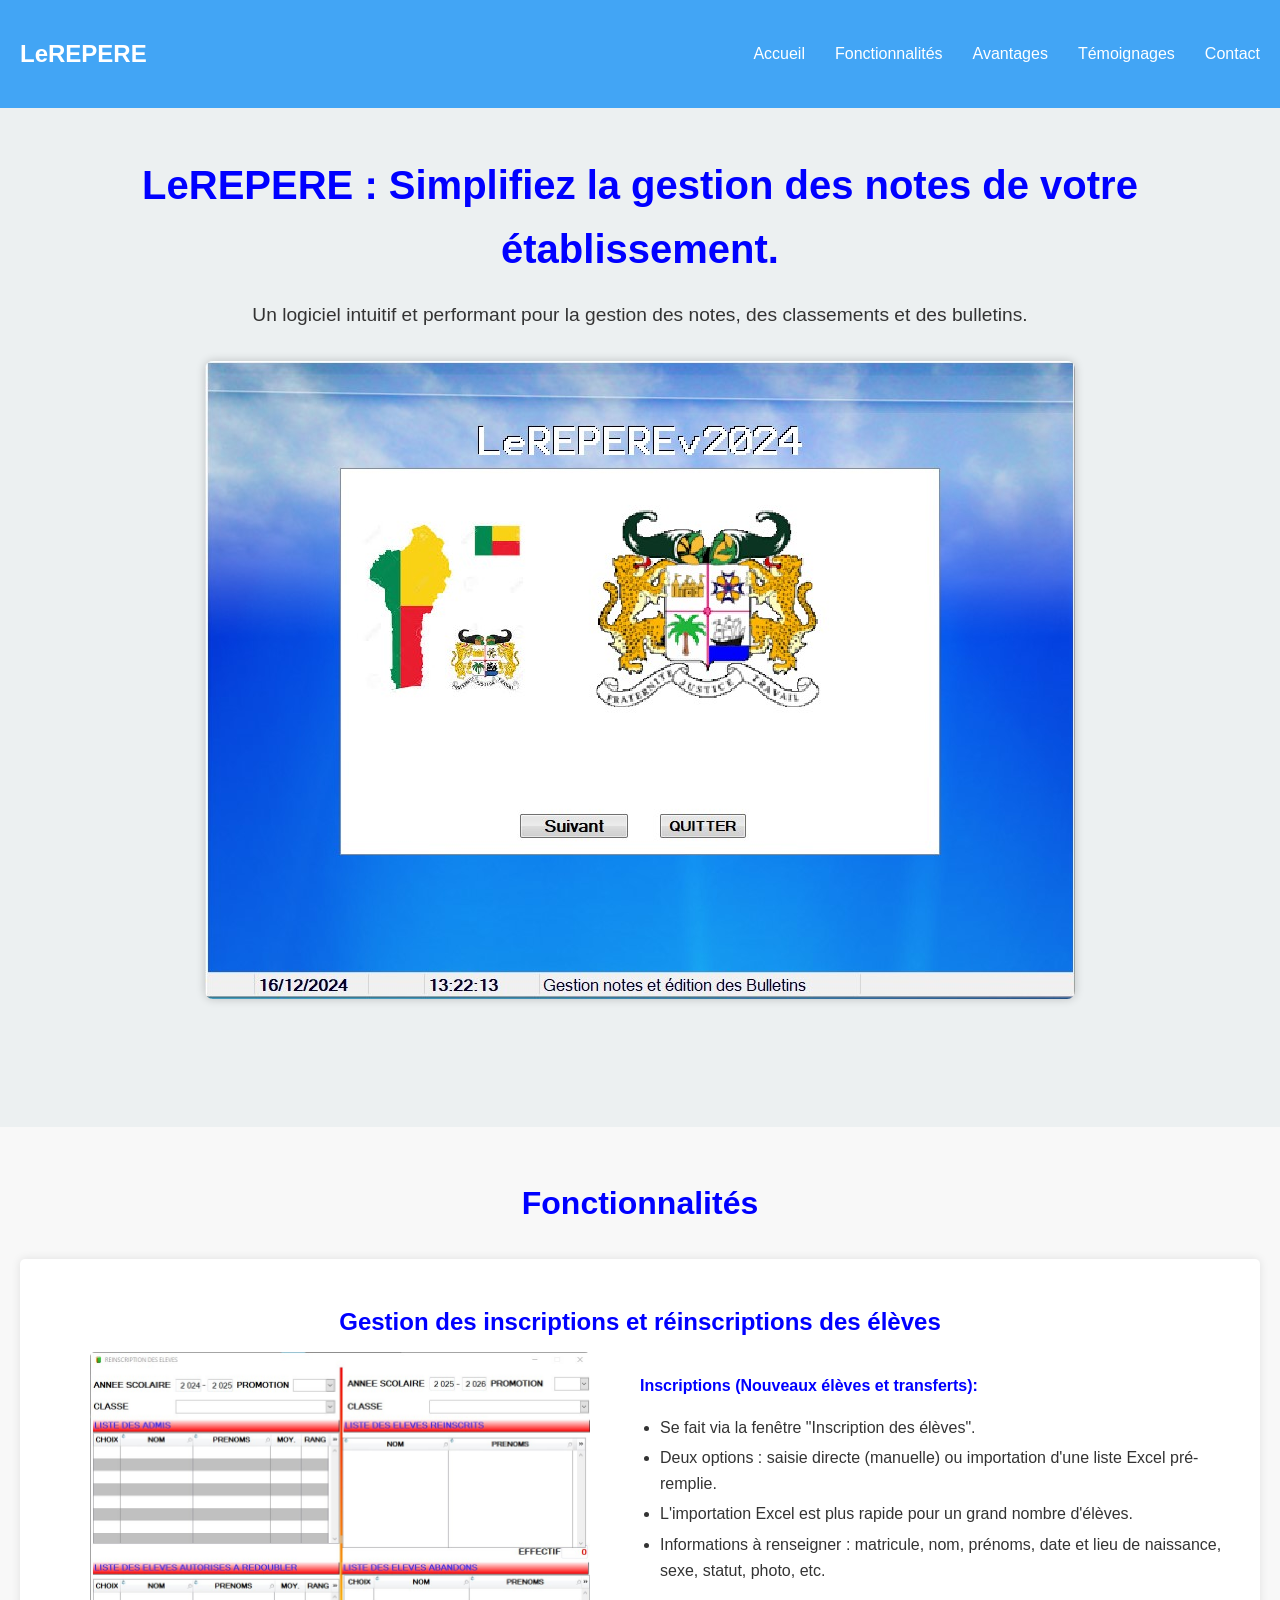
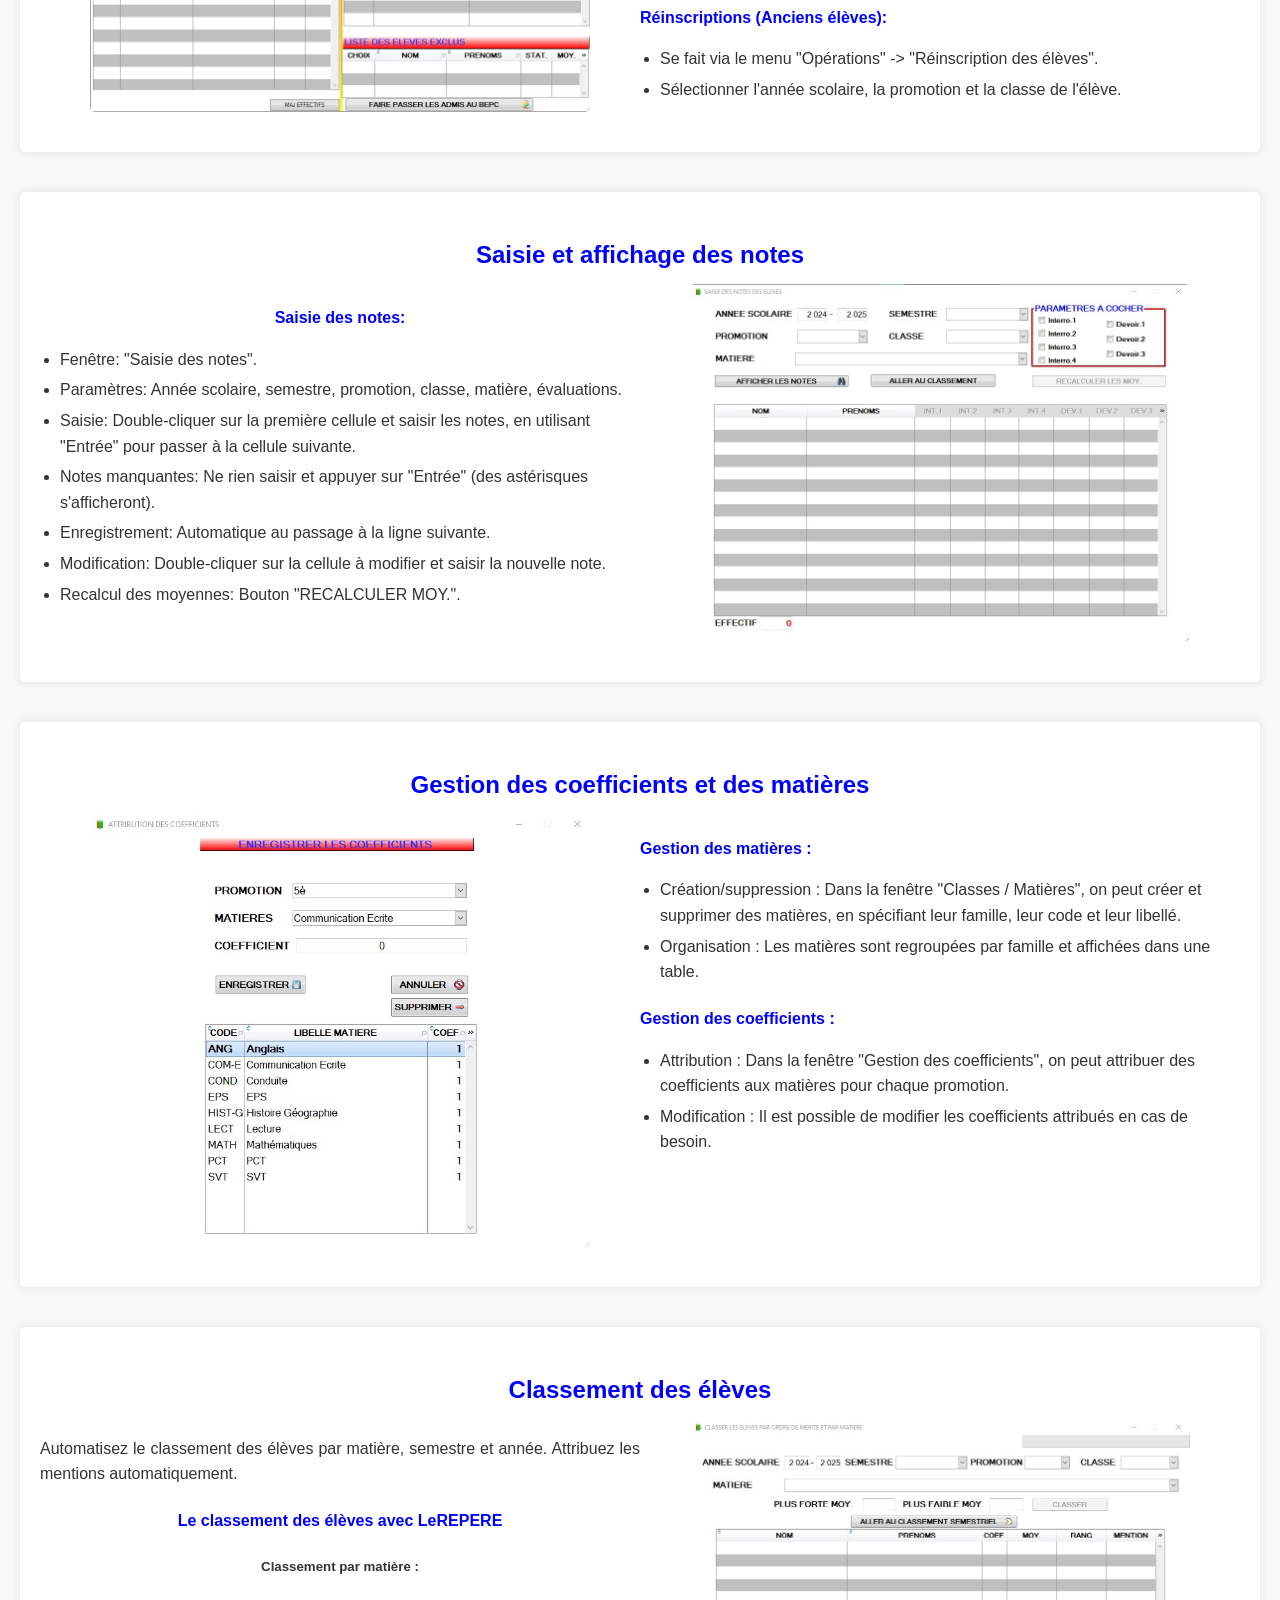
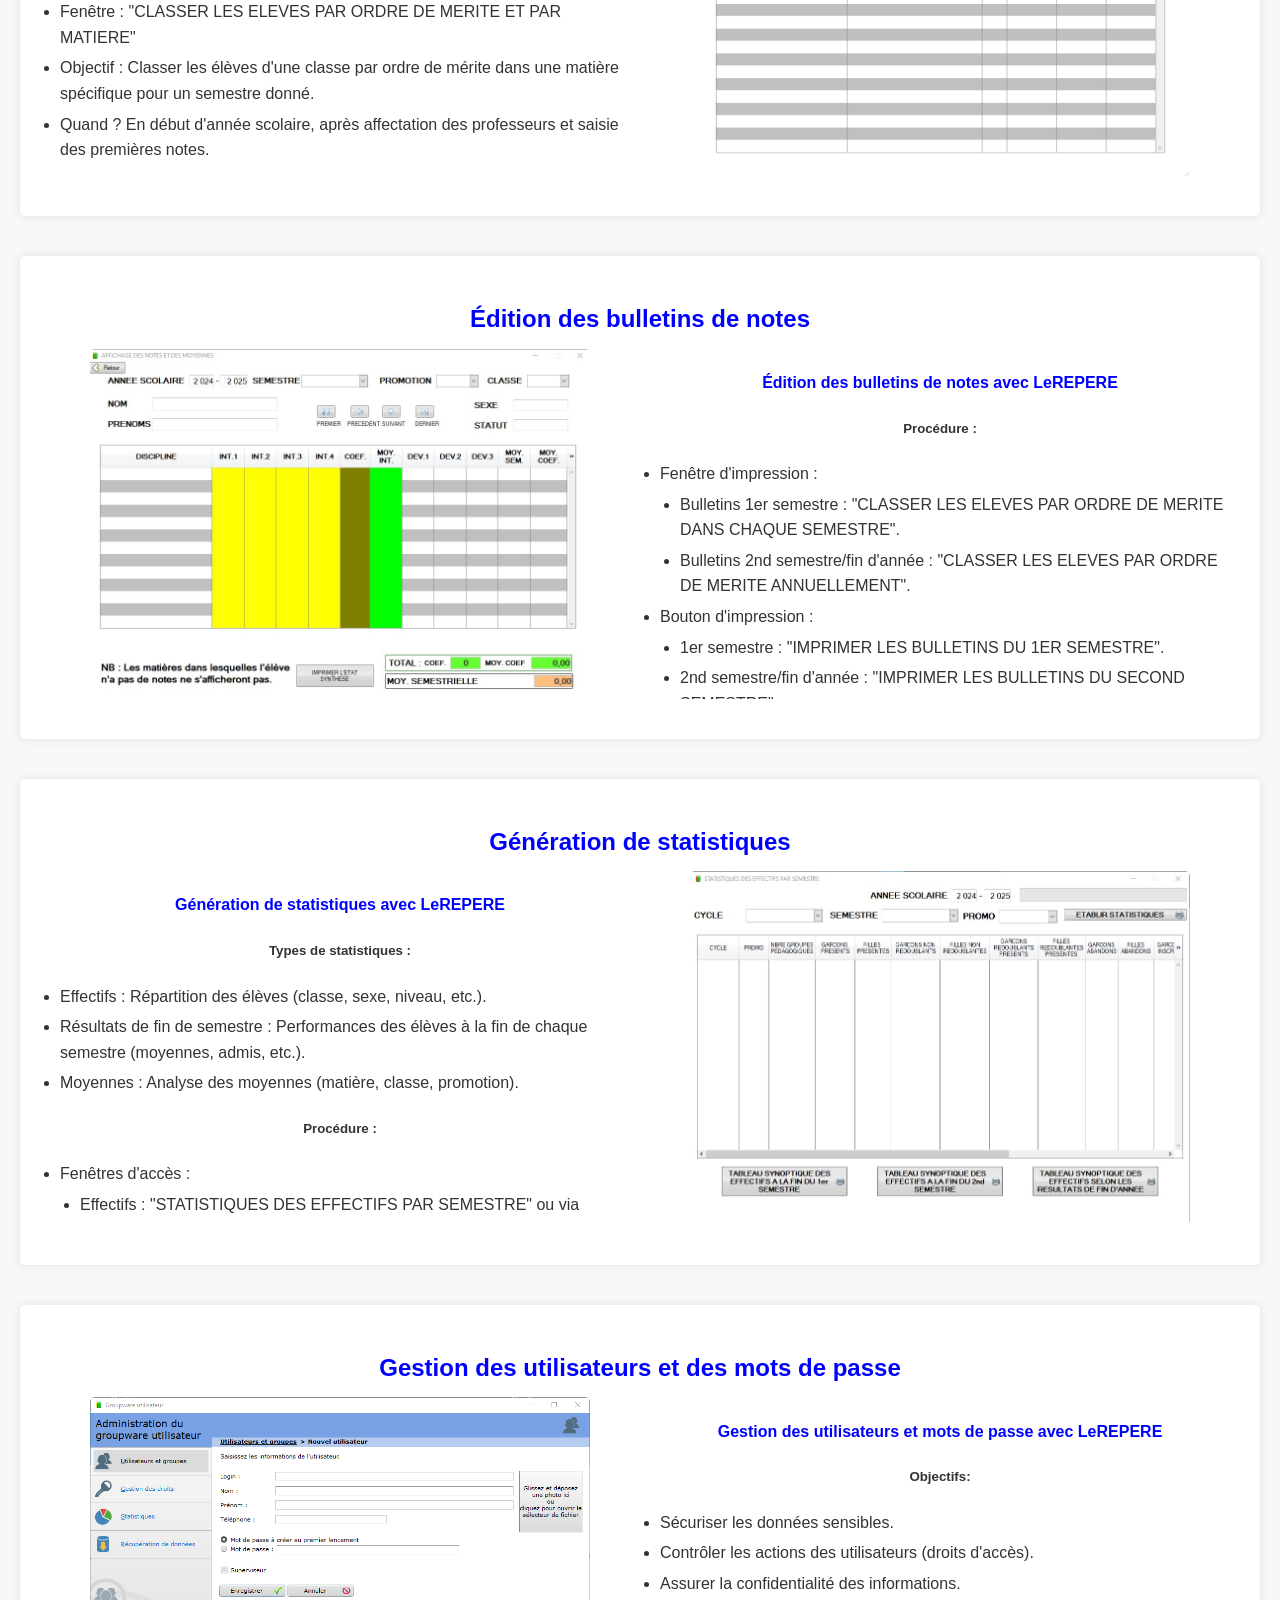
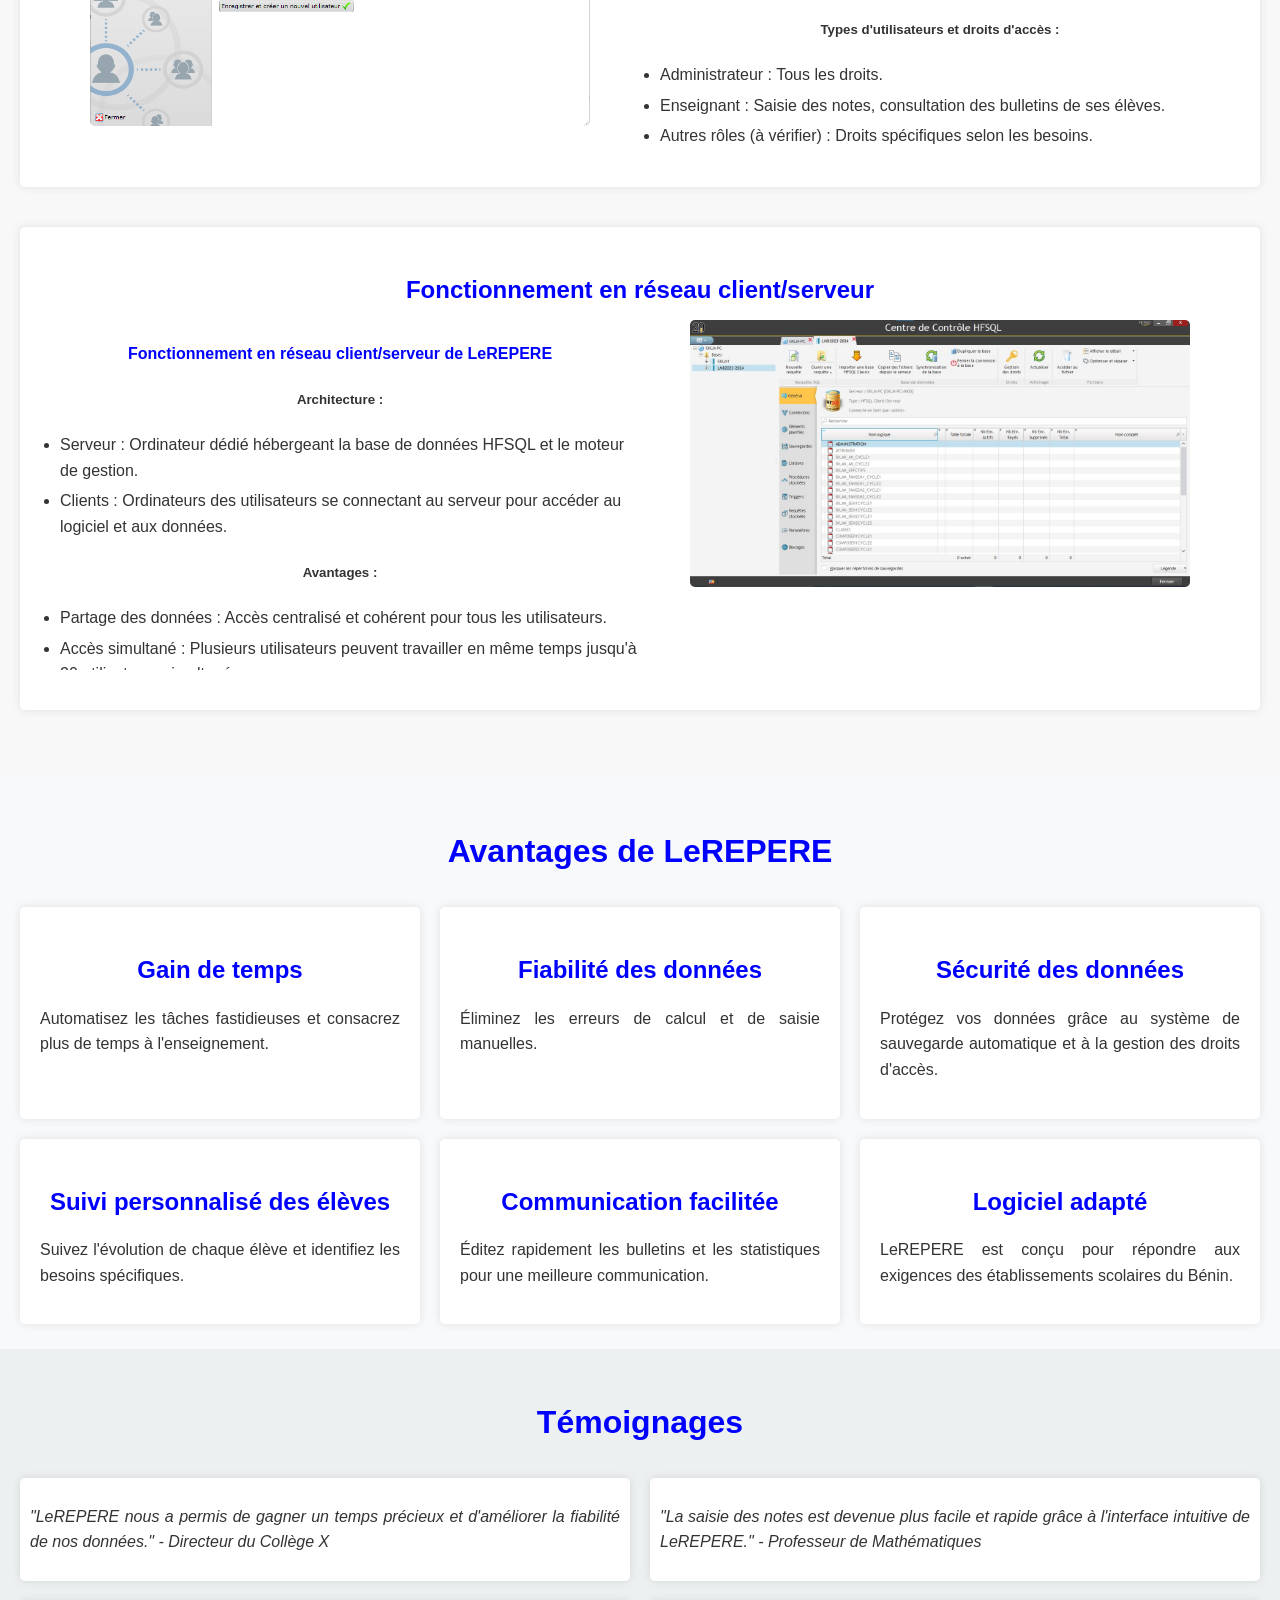
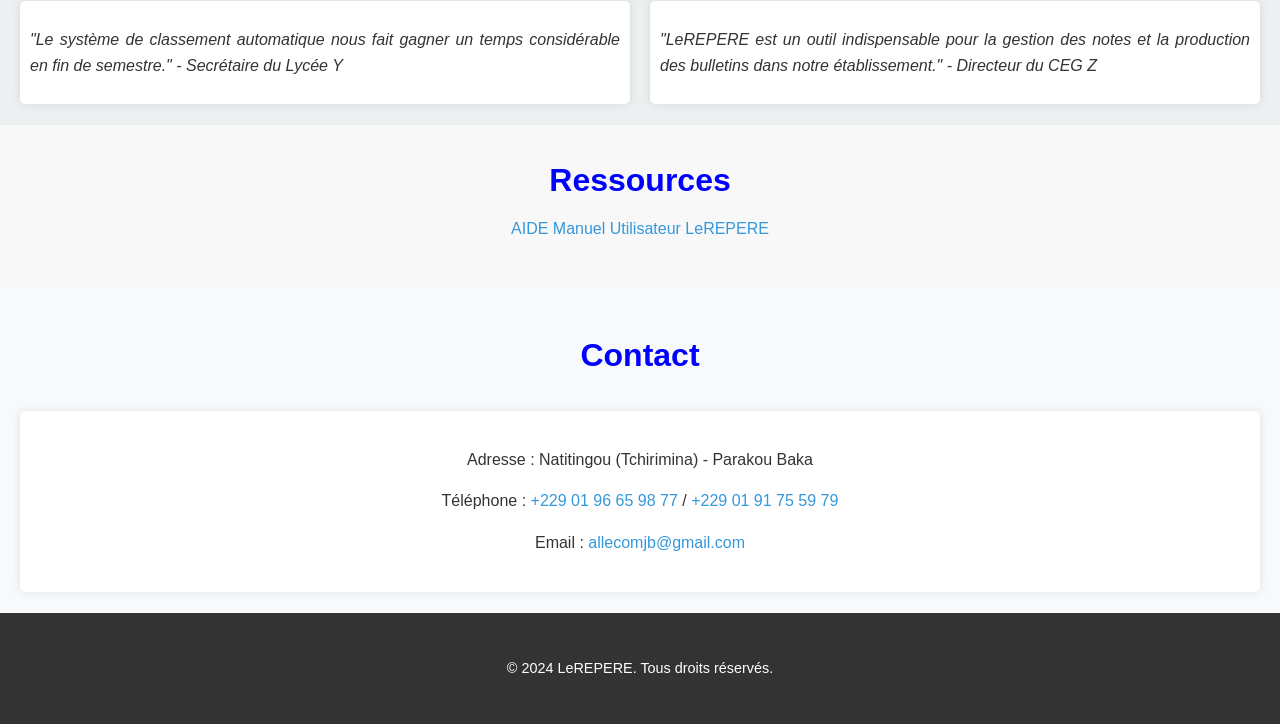
<file: index.html>
<!DOCTYPE html>
<html lang="fr">
<head>
    <meta charset="UTF-8">
    <meta name="viewport" content="width=device-width, initial-scale=1.0">
    <title>LeREPERE - Logiciel de gestion des notes</title>
    <link rel="stylesheet" href="style.css"> 
</head>
<body>

    <header>
        <div class="container"> 
            <nav>
                <a href="#accueil" class="logo">LeREPERE</a>
                <ul>
                    <li><a href="#accueil">Accueil</a></li>
                    <li><a href="#fonctionnalites">Fonctionnalités</a></li>
                    <li><a href="#avantages">Avantages</a></li>
                    <li><a href="#temoignages">Témoignages</a></li>
                    <li><a href="#contact">Contact</a></li>
                </ul>
                <div class="hamburger"></div> 
            </nav>
        </div> 
    </header>

    <!-- Section Accueil -->
    <section id="accueil">
        <div class="container">
            <h1>LeREPERE : Simplifiez la gestion des notes de votre établissement.</h1>
            <p style="text-align: center;">Un logiciel intuitif et performant pour la gestion des notes, des classements et des bulletins.</p>
            <img src="Imgs/interface logiciel.jpg" alt="Interface du logiciel LeREPERE"> 
        </div>
    </section>

    <!-- Section Fonctionnalités -->
    <section id="fonctionnalites">
        <div class="container">
            <h2>Fonctionnalités</h2>

            <!-- Fonctionnalité 1 -->
            <div class="feature">
                <h3>Gestion des inscriptions et réinscriptions des élèves</h3>
                <div class="feature-content">
                    <div class="image-col">
                        <img src="Imgs/inscription eleves.png" alt="Gestion des inscriptions"> 
                    </div>
                    <div class="text-col inscription-details"> 
                        <div class="text-content">
                            <h4>Inscriptions (Nouveaux élèves et transferts):</h4>
                            <ul>
                                <li>Se fait via la fenêtre "Inscription des élèves".</li>
                                <li>Deux options : saisie directe (manuelle) ou importation d'une liste Excel pré-remplie.</li>
                                <li>L'importation Excel est plus rapide pour un grand nombre d'élèves.</li>
                                <li>Informations à renseigner : matricule, nom, prénoms, date et lieu de naissance, sexe, statut, photo, etc.</li>
                            </ul>

                            <h4>Réinscriptions (Anciens élèves):</h4>
                            <ul>
                                <li>Se fait via le menu "Opérations" -> "Réinscription des élèves".</li>
                                <li>Sélectionner l'année scolaire, la promotion et la classe de l'élève.</li>
                                <li>Choisir la nouvelle classe de l'élève.</li>
                                <li>Cocher les élèves à réinscrire dans les différentes tables (Admis, Redoublants, Abandons, Exclus).</li>
                                <li>Gestion des élèves admis au BEPC sans la moyenne de classe via une fenêtre spécifique.</li>
                                <li>Messages d'alerte en cas d'erreur de réinscription.</li>
                            </ul>

                            <h4>Résumé global</h4>
                            <p style="text-align: justify;">LeREPERE simplifie la gestion des inscriptions et réinscriptions via des outils efficaces : saisie manuelle ou importation Excel pour les inscriptions, fenêtre dédiée pour les réinscriptions et les passages en classe supérieure. Des fonctionnalités complémentaires permettent d'imprimer des listes d'élèves, de mettre à jour les effectifs et de gérer les cas particuliers (admis au BEPC sans moyenne). Une bonne organisation des matricules et l'ajout de photos sont recommandés. L'archivage des données est possible.</p>
                        </div>
                        <span class="voir-plus">Voir plus</span>
                    </div>
                </div>
            </div>

            <!-- Fonctionnalité 2 -->
            <div class="feature">
                <h3>Saisie et affichage des notes</h3> 
                <div class="feature-content">
                    <div class="image-col">
                        <img src="Imgs/saisie notes.png" alt="Saisie des notes">
                    </div>
                    <div class="text-col"> 
                        <div class="text-content">
                            <h4>Saisie des notes:</h4>
                            <ul>
                                <li>Fenêtre: "Saisie des notes".</li>
                                <li>Paramètres: Année scolaire, semestre, promotion, classe, matière, évaluations.</li>
                                <li>Saisie: Double-cliquer sur la première cellule et saisir les notes, en utilisant "Entrée" pour passer à la cellule suivante.</li>
                                <li>Notes manquantes: Ne rien saisir et appuyer sur "Entrée" (des astérisques s'afficheront).</li>
                                <li>Enregistrement: Automatique au passage à la ligne suivante.</li>
                                <li>Modification: Double-cliquer sur la cellule à modifier et saisir la nouvelle note.</li>
                                <li>Recalcul des moyennes: Bouton "RECALCULER MOY.". </li>
                            </ul>

                            <h4>Affichage des notes:</h4>
                            <ul>
                                <li>Fenêtre: "Affichage des notes".</li>
                                <li>Paramètres: Année scolaire, semestre, promotion, classe.</li>
                                <li>Affichage: Notes et moyennes pour toutes les matières où l'élève a des notes.</li>
                                <li>Navigation: Boutons fléchés pour passer d'un élève à l'autre.</li>
                            </ul>

                            <h4>Résumé global :</h4>
                            <p style="text-align: justify;">LeREPERE propose une interface intuitive pour saisir et consulter les notes des élèves, soit directement dans le logiciel, soit via des fiches pré-remplies. L'affichage des notes permet de visualiser les résultats et de contrôler leur cohérence. Des fonctionnalités additionnelles gèrent les absences et le recalcul des moyennes.</p>
                        </div>
                        <span class="voir-plus">Voir plus</span>
                    </div>
                </div>
            </div>

            <!-- Fonctionnalité 3 -->
            <div class="feature">
                <h3>Gestion des coefficients et des matières</h3>
                <div class="feature-content">
                    <div class="image-col">
                        <img src="Imgs/gestion coefficients.png" alt="Gestion des coefficients">
                    </div>
                    <div class="text-col coefficient-details">
                        <div class="text-content">
                            <h4>Gestion des matières :</h4>
                            <ul>
                                <li>Création/suppression : Dans la fenêtre "Classes / Matières", on peut créer et supprimer des matières, en spécifiant leur famille, leur code et leur libellé.</li>
                                <li>Organisation : Les matières sont regroupées par famille et affichées dans une table.</li>
                            </ul>

                            <h4>Gestion des coefficients :</h4>
                            <ul>
                                <li>Attribution : Dans la fenêtre "Gestion des coefficients", on peut attribuer des coefficients aux matières pour chaque promotion.</li>
                                <li>Modification : Il est possible de modifier les coefficients attribués en cas de besoin.</li>
                            </ul>

                            <h4>Résumé :</h4>
                            <ul>
                                <li>La gestion des matières et des coefficients est indispensable pour le bon fonctionnement du logiciel.</li>
                                <li>Les coefficients sont utilisés pour le calcul des moyennes et des classements.</li>
                                <li>Il faut définir les coefficients avant de saisir les notes des élèves.</li>
                                <li>La suppression d'une matière doit être effectuée avec prudence pour éviter la perte de données.</li>
                            </ul>
                        </div>
                        <span class="voir-plus">Voir plus</span>
                    </div>
                </div>
            </div>

            <!-- Fonctionnalité 4 -->
            <div class="feature">
                <h3>Classement des élèves</h3> 
                <div class="feature-content">
                    <div class="image-col">
                        <img src="Imgs/classement eleves.png" alt="Classement des élèves">
                    </div>
                    <div class="text-col"> 
                        <div class="text-content">
                            <p style="text-align: justify;">Automatisez le classement des élèves par matière, semestre et année. Attribuez les mentions automatiquement.</p> 
                            
                            <h4>Le classement des élèves avec LeREPERE</h4>

                            <h5>Classement par matière :</h5>
                            <ul>
                                <li>Fenêtre : "CLASSER LES ELEVES PAR ORDRE DE MERITE ET PAR MATIERE"</li>
                                <li>Objectif : Classer les élèves d'une classe par ordre de mérite dans une matière spécifique pour un semestre donné.</li>
                                <li>Quand ? En début d'année scolaire, après affectation des professeurs et saisie des premières notes.</li>
                            </ul>

                            <h5>Classement semestriel :</h5>
                            <ul>
                                <li>Fenêtre : "CLASSER LES ELEVES PAR ORDRE DE MERITE DANS CHAQUE SEMESTRE"</li>
                                <li>Objectif : Classer les élèves d'une classe par ordre de mérite selon leurs moyennes générales du semestre.</li>
                                <li>Quand ? Après le classement par matière pour toutes les matières du semestre.</li>
                            </ul>

                            <h5>Classement annuel :</h5>
                            <ul>
                                <li>Fenêtre : "CLASSER LES ELEVES PAR ORDRE DE MERITE ANNUELLEMENT"</li>
                                <li>Objectif : Classer les élèves d'une classe par ordre de mérite selon leurs moyennes générales de l'année.</li>
                                <li>Quand ? Après le classement semestriel du deuxième semestre.</li>
                            </ul>

                            <h5>Résumé global</h5>
                            <p style="text-align: justify;">LeREPERE automatise le classement des élèves à 3 niveaux (matière, semestre, année) pour faciliter le suivi de leur performance et l'édition des bulletins. Il est impératif d'enregistrer et d'affecter les professeurs avant de saisir les notes et de lancer les classements. Les élèves sans notes dans au moins 4 matières sont considérés comme abandons et exclus des classements. L'attribution des mentions est automatique selon les moyennes obtenues.</p>
                        </div>
                        <span class="voir-plus">Voir plus</span>
                    </div>
                </div>
            </div>

            <!-- Fonctionnalité 5 -->
            <div class="feature">
                <h3>Édition des bulletins de notes</h3>
                <div class="feature-content">
                    <div class="image-col">
                        <img src="Imgs/edition bulletins.png" alt="Edition des bulletins">
                    </div>
                    <div class="text-col">
                        <div class="text-content">
                            <h4>Édition des bulletins de notes avec LeREPERE</h4>

                            <h5>Procédure :</h5>
                            <ul>
                                <li>Fenêtre d'impression :</li>
                                <ul>
                                    <li>Bulletins 1er semestre : "CLASSER LES ELEVES PAR ORDRE DE MERITE DANS CHAQUE SEMESTRE".</li>
                                    <li>Bulletins 2nd semestre/fin d'année : "CLASSER LES ELEVES PAR ORDRE DE MERITE ANNUELLEMENT".</li>
                                </ul>
                                <li>Bouton d'impression :</li>
                                <ul>
                                    <li>1er semestre : "IMPRIMER LES BULLETINS DU 1ER SEMESTRE".</li>
                                    <li>2nd semestre/fin d'année : "IMPRIMER LES BULLETINS DU SECOND SEMESTRE".</li>
                                </ul>
                            </ul>
                            <h5>Options d'impression :</h5>
                            <ul>
                                <li>Impression groupée : Tous les bulletins d'une classe en une fois.</li>
                                <li>Impression individuelle : Bulletin d'un élève spécifique.</li>
                                <li>Duplicatas : Réimpression de bulletins via "IMPRIMER LES ETATS".</li>
                            </ul>
                            <h5>Contenu des bulletins :</h5>
                            <ul>
                                <li>Informations sur l'élève : Identité, classe, photo (optionnel).</li>
                                <li>Informations sur l'établissement : Nom, année scolaire, semestre.</li>
                                <li>Notes et moyennes : Notes, moyennes par matière et générale, rang, mention.</li>
                                <li>Appréciations des professeurs : Espace pour commentaires.</li>
                                <li>Signature des responsables : Espace pour signatures.</li>
                            </ul>
                            <h5>Résumé global</h5>
                            <p style="text-align: justify;">LeREPERE simplifie l'édition des bulletins de notes après les classements semestriels et annuels. Il offre des options d'impression groupée ou individuelle, ainsi que la possibilité de générer des duplicatas. Les bulletins sont complets, sécurisés et potentiellement personnalisables, constituant un outil de communication efficace des résultats scolaires.</p>
                        </div>
                        <span class="voir-plus">Voir plus</span>
                    </div>
                </div>
            </div>

            <!-- Fonctionnalité 6 -->
            <div class="feature">
                <h3>Génération de statistiques</h3> 
                <div class="feature-content">
                    <div class="image-col">
                        <img src="Imgs/generation statistiques.png" alt="Génération de statistiques">
                    </div>
                    <div class="text-col"> 
                        <div class="text-content">
                            <h4>Génération de statistiques avec LeREPERE</h4>

                            <h5>Types de statistiques :</h5>
                            <ul>
                                <li>Effectifs : Répartition des élèves (classe, sexe, niveau, etc.).</li>
                                <li>Résultats de fin de semestre : Performances des élèves à la fin de chaque semestre (moyennes, admis, etc.).</li>
                                <li>Moyennes : Analyse des moyennes (matière, classe, promotion).</li>
                            </ul>
                            <h5>Procédure :</h5>
                            <ul>
                                <li>Fenêtres d'accès :</li>
                                <ul>
                                    <li>Effectifs : "STATISTIQUES DES EFFECTIFS PAR SEMESTRE" ou via "STATISTIQUES DES MOYENNES".</li>
                                    <li>Résultats fin de semestre : "STATISTIQUES_FIN_SEM".</li>
                                    <li>Moyennes : "STATISTIQUES DES MOYENNES".</li>
                                </ul>
                                <li>Sélection des paramètres : Année scolaire, cycle, semestre, promotion, classe.</li>
                                <li>Génération : Cliquer sur "ETABLIR STATISTIQUES" ou "RECAPITULATIF".</li>
                            </ul>
                            <h5>Contenu des statistiques :</h5>
                            <ul>
                                <li>Effectifs : Tableaux et graphiques de répartition des élèves.</li>
                                <li>Résultats fin de semestre : Tableaux récapitulatifs par classe (présence, moyennes, admis, 5 premiers).</li>
                                <li>Moyennes : Tableaux des moyennes (matière, classe, promotion, effectifs, intervalles de moyennes).</li>
                            </ul>
                            <h5>Exploitation des statistiques :</h5>
                            <ul>
                                <li>Suivi de la performance des élèves.</li>
                                <li>Analyse des résultats (classe et matière).</li>
                                <li>Prise de décisions (orientation, soutien scolaire).</li>
                                <li>Communication avec les parents.</li>
                            </ul>
                            <h5>Résumé global</h5>
                            <p style="text-align: justify;">LeREPERE permet de générer des statistiques variées (effectifs, résultats, moyennes) pour analyser les performances scolaires et prendre des décisions éclairées. L'accès aux statistiques se fait via des fenêtres dédiées, avec choix de paramètres et génération via un bouton. Les données sont présentées sous forme de tableaux et graphiques, exploitables pour le suivi des élèves, l'analyse des résultats et la communication. La fiabilité des données saisies est cruciale pour la pertinence des statistiques.</p>
                        </div>
                        <span class="voir-plus">Voir plus</span>
                    </div>
                </div>
            </div>

            <!-- Fonctionnalité 7 -->
            <div class="feature">
                <h3>Gestion des utilisateurs et des mots de passe</h3>
                <div class="feature-content">
                    <div class="image-col">
                        <img src="Imgs/gestion utilisateurs.png" alt="Gestion des utilisateurs">
                    </div>
                    <div class="text-col"> 
                        <div class="text-content">
                            <h4>Gestion des utilisateurs et mots de passe avec LeREPERE</h4>

                            <h5>Objectifs:</h5>
                            <ul>
                                <li>Sécuriser les données sensibles.</li>
                                <li>Contrôler les actions des utilisateurs (droits d'accès).</li>
                                <li>Assurer la confidentialité des informations.</li>
                            </ul>
                            <h5>Types d'utilisateurs et droits d'accès :</h5>
                            <ul>
                                <li>Administrateur : Tous les droits.</li>
                                <li>Enseignant : Saisie des notes, consultation des bulletins de ses élèves.</li>
                                <li>Autres rôles (à vérifier) : Droits spécifiques selon les besoins.</li>
                            </ul>
                            <h5>Résumé global</h5>
                            <p style="text-align: justify;">La gestion des utilisateurs et mots de passe dans LeREPERE est cruciale pour la sécurité et la confidentialité des données. Le logiciel permet de créer, modifier et supprimer des mots de passe, et de définir des droits d'accès spécifiques à chaque type d'utilisateur. Une gestion rigoureuse des utilisateurs et des mots de passe est essentielle pour garantir la sécurité et le bon fonctionnement du logiciel.</p>
                        </div>
                        <span class="voir-plus">Voir plus</span>
                    </div>
                </div>
            </div>

            <!-- Fonctionnalité 8 -->
            <div class="feature">
                <h3>Fonctionnement en réseau client/serveur</h3> 
                <div class="feature-content">
                    <div class="image-col">
                        <img src="Imgs/reseau client serveur.png" alt="Fonctionnement en réseau">
                    </div>
                    <div class="text-col"> 
                        <div class="text-content">
                            <h4>Fonctionnement en réseau client/serveur de LeREPERE</h4>

                            <h5>Architecture :</h5>
                            <ul>
                                <li>Serveur : Ordinateur dédié hébergeant la base de données HFSQL et le moteur de gestion.</li>
                                <li>Clients : Ordinateurs des utilisateurs se connectant au serveur pour accéder au logiciel et aux données.</li>
                            </ul>
                            <h5>Avantages :</h5>
                            <ul>
                                <li>Partage des données : Accès centralisé et cohérent pour tous les utilisateurs.</li>
                                <li>Accès simultané : Plusieurs utilisateurs peuvent travailler en même temps jusqu'à 20 utilisateurs simultanés.</li>
                                <li>Sécurité centralisée : Gestion des droits d'accès et protection des données sur le serveur.</li>
                                <li>Performance améliorée : Répartition de la charge de travail entre serveur et clients.</li>
                                <li>Évolutivité : Ajout facile de nouveaux utilisateurs et postes clients.</li>
                            </ul>
                            <h5>Configuration :</h5>
                            <ul>
                                <li>Installer le serveur HFSQL.</li>
                                <li>Créer la base de données LeREPERE sur le serveur.</li>
                                <li>Installer les clients LeREPERE.</li>
                                <li>Configurer les connexions clients vers le serveur.</li>
                            </ul>
                            <h5>Résumé global</h5>
                            <p style="text-align: justify;">LeREPERE fonctionne en réseau client/serveur, permettant un accès centralisé, sécurisé et performant aux données pour plusieurs utilisateurs. Cette architecture est adaptée aux établissements scolaires ayant besoin d'un système de gestion des notes partagé. L'installation et la configuration du serveur et des clients sont nécessaires pour un fonctionnement optimal.</p>
                        </div>
                        <span class="voir-plus">Voir plus</span>
                    </div>
                </div>
            </div>
        </div>
    </section>

    <!-- Section Avantages -->
    <section id="avantages">
        <div class="container">
            <h2>Avantages de LeREPERE</h2>
            <div class="avantages-grid">
                <div class="avantage">
                    <h3>Gain de temps</h3>
                    <p style="text-align: justify;">Automatisez les tâches fastidieuses et consacrez plus de temps à l'enseignement.</p>
                </div>
                <div class="avantage">
                    <h3>Fiabilité des données</h3>
                    <p style="text-align: justify;">Éliminez les erreurs de calcul et de saisie manuelles.</p>
                </div>
                <div class="avantage">
                    <h3>Sécurité des données</h3>
                    <p style="text-align: justify;">Protégez vos données grâce au système de sauvegarde automatique et à la gestion des droits d'accès.</p>
                </div>
                <div class="avantage">
                    <h3>Suivi personnalisé des élèves</h3>
                    <p style="text-align: justify;">Suivez l'évolution de chaque élève et identifiez les besoins spécifiques.</p>
                </div>
                <div class="avantage">
                    <h3>Communication facilitée</h3>
                    <p style="text-align: justify;">Éditez rapidement les bulletins et les statistiques pour une meilleure communication.</p>
                </div>
                <div class="avantage">
                    <h3>Logiciel adapté</h3>
                    <p style="text-align: justify;">LeREPERE est conçu pour répondre aux exigences des établissements scolaires du Bénin.</p>
                </div>
            </div>
        </div>
    </section>

    <!-- Section Témoignages -->
    <section id="temoignages">
        <div class="container">
            <h2>Témoignages</h2>
            <div class="temoignages-grid">
                <div class="temoignage">
                    <p style="text-align: justify;">"LeREPERE nous a permis de gagner un temps précieux et d'améliorer la fiabilité de nos données." - Directeur du Collège X</p>
                </div>
                <div class="temoignage">
                    <p style="text-align: justify;">"La saisie des notes est devenue plus facile et rapide grâce à l'interface intuitive de LeREPERE." - Professeur de Mathématiques</p>
                </div>
                <div class="temoignage">
                    <p style="text-align: justify;">"Le système de classement automatique nous fait gagner un temps considérable en fin de semestre." - Secrétaire du Lycée Y</p>
                </div>
                <div class="temoignage">
                    <p style="text-align: justify;">"LeREPERE est un outil indispensable pour la gestion des notes et la production des bulletins dans notre établissement." - Directeur du CEG Z</p>
                </div>
            </div>
        </div>
    </section>

    <!-- Section Ressources -->
    <section id="ressources">
        <div class="container">
            <h2>Ressources</h2>
                <a href="Imgs/AIDE Manuel Utilisateur LeREPERE.pdf" target="_blank" style="text-align: center;">AIDE Manuel Utilisateur LeREPERE</a> 
        </div>
    </section>

    <!-- Section Contact -->
    <section id="contact">
        <div class="container">
            <h2>Contact</h2>
            <div class="contact-info">
                <p>Adresse : Natitingou (Tchirimina) - Parakou Baka</p>
                <p>Téléphone : <a href="tel:+22996659877">+229 01 96 65 98 77</a> / <a href="tel:+22991755979">+229 01 91 75 59 79</a></p>
                <p>Email : <a href="mailto:allecomjb@gmail.com">allecomjb@gmail.com</a></p>
            </div>
        </div>
    </section>

    <footer>
        <div class="container">
            <p class="copyright">© 2024 LeREPERE. Tous droits réservés.</p>
        </div>
    </footer>

    <!-- Flèche de remontée -->
    <div class="scroll-to-top">
      <a href="#accueil" title="Retour en haut">▲</a>
    </div>

    <script src="script.js"></script> 
</body>
</html>
</file>
<file: style.css>
/* style.css */

/* Général */
body {
  font-family: 'Arial', sans-serif;
  margin: 0;
  padding: 0;
  line-height: 1.6;
  color: #333;
  background-color: #f8f8f8;
}

.container {
  max-width: 1300px;
  margin: 0 auto;
  padding: 20px;
}

h1, h2, h3, h4 {
  font-weight: bold;
  margin-bottom: 10px;
  color: blue; 
}

h1 {
  font-size: 2.5em;
}

h2 {
  font-size: 2em;
  text-align: center;
  margin-bottom: 30px;
}

h3 {
  font-size: 1.5em;
  margin-bottom: 10px;
  text-align: center;
}

a {
  color: #3498db; 
  text-decoration: none;
}

a:hover {
  text-decoration: underline;
}

/* Style pour la navigation */
header {
  background-color: #42a5f5; /* Bleu */
  padding: 15px 0; 
  position: fixed; 
  width: 100%;
  top: 0;
  z-index: 10; 
}

nav {
  display: flex;
  justify-content: space-between; 
  align-items: center; 
}

nav ul {
  list-style: none; 
  margin: 0;
  padding: 0;
  display: flex; 
}

nav li {
  margin-left: 30px; 
}

nav a {
  color: white; 
  text-decoration: none;
  font-size: 16px; 
}

nav a.logo {
  font-weight: bold;
  font-size: 24px; 
}

/* Style du bouton hamburger (caché par défaut sur grand écran) */
.hamburger {
  display: none;
}

/* Section Accueil */
#accueil {
  background-color: #ecf0f1;
  text-align: center;
  padding: 100px 0; 
}

#accueil p {
  font-size: 1.2em;
  margin-bottom: 30px;
  text-align: center; /* Justifier le paragraphe */
}

#accueil img { /* Style pour l'image dans la section Accueil */
  max-width: 80%; 
  height: auto;
  border-radius: 8px; 
  box-shadow: 0 0 10px rgba(0, 0, 0, 0.2);
}


/* Section Fonctionnalités */
#fonctionnalites {
  padding: 5px 0;
}

.feature {
  margin-bottom: 40px;
  background-color: #fff;
  padding: 20px;
  border-radius: 5px;
  box-shadow: 0 0 10px rgba(0, 0, 0, 0.1);
  text-align: center;
  position: relative; 
}

.feature-content {
  display: flex;
  margin-bottom: 20px;
}

.feature-content > div {
  width: 50%;
}

.text-col { 
  text-align: center;
}

.feature img {
  width: 100%; 
  max-width: 500px; 
  height: auto;
  border-radius: 5px;
  display: block;
  margin: 0 auto;
}

/* Style pour "Voir plus" */
.voir-plus {
  position: absolute;
  bottom: 10px;
  left: 50%;
  transform: translateX(-50%);
  background-color: #3498db;
  color: #fff;
  padding: 8px 15px;
  border: none;
  border-radius: 5px;
  cursor: pointer;
  transition: background-color 0.3s ease;
  display: none; 
}

.feature:hover .voir-plus {
  display: inline-block; 
}

.text-content {
  max-height: 350px; 
  overflow: hidden; 
  transition: max-height 0.3s ease;
}

.text-content.contenu-etendu {
  max-height: none;
  overflow: visible;
}

.feature-text {
  text-align: justify;
  padding: 0 20px;
}

.inscription-details h4,
.coefficient-details h4 {
  margin-bottom: 5px;
  text-align: left;
}

.inscription-details ul,
.coefficient-details ul,
.text-col ul { 
  list-style-type: disc;
  margin-left: 20px;
  padding: 0;
  text-align: left;
}

.inscription-details li,
.coefficient-details li,
.text-col li { 
  margin-bottom: 5px;
  text-align: left;
}

.feature:nth-child(even) .feature-content {
  flex-direction: row;
}

.feature:nth-child(odd) .feature-content {
  flex-direction: row-reverse;
}

/* Section Avantages */
#avantages {
  padding: 5px 0;
  background-color: #f8f9fa;
}

.avantages-grid {
  display: grid;
  grid-template-columns: repeat(3, 1fr); 
  gap: 20px;
}

.avantage {
  background-color: #fff;
  padding: 20px;
  border-radius: 5px;
  box-shadow: 0 0 10px rgba(0, 0, 0, 0.1);
  text-align: center;
}

.avantage p { /* Justifier les paragraphes dans les avantages */
  text-align: justify;
}

/* Section Témoignages */
#temoignages {
  padding: 1px 0;
  background-color: #ecf0f1;
}

.temoignages-grid {
  display: grid;
  grid-template-columns: repeat(2, 1fr); 
  gap: 20px;
}

.temoignage {
  background-color: #fff;
  padding: 10px;
  border-radius: 5px;
  box-shadow: 0 0 10px rgba(0, 0, 0, 0.1);
  font-style: italic;
}

.temoignage p { /* Justifier les paragraphes dans les témoignages */
  text-align: justify;
}

/* Section Ressources */
#ressources {
  padding: 10px 0;
}

#ressources h2 {
  margin: 0; 
  text-align: center; 
}

#ressources a {
  display: block; 
  text-align: center; 
  margin: 10px 0; 
}

/* Section Contact */
#contact {
  padding: 1px 0;
  background-color: #f8f9fa;
}

#contact .contact-info {
  background-color: #fff;
  padding: 20px;
  border-radius: 5px;
  box-shadow: 0 0 10px rgba(0, 0, 0, 0.1);
  text-align: center; /* Centrer le contenu horizontalement */
}

/* Flèche de remontée */
.scroll-to-top {
  position: fixed;
  bottom: 20px;
  right: 20px;
  display: none; 
  opacity: 0.7; 
  transition: opacity 0.3s ease;
}

.scroll-to-top:hover {
  opacity: 1;
}

.scroll-to-top a {
  display: block;
  width: 40px;
  height: 40px;
  background-color: #3498db;
  color: white;
  text-align: center;
  line-height: 40px; 
  border-radius: 50%;
}

/* Style du footer */
footer {
  background-color: #333; /* Couleur de fond sombre */
  color: #fff; /* Texte blanc */
  padding: 10px 0; 
  text-align: center; 
}

footer .copyright {
  font-size: 0.9em; 
}


/* Responsive Design */
@media (max-width: 768px) {
  
  .feature-content {
    flex-direction: column;
  }

  .feature-content > div {
    width: 100%; 
  }

  .avantages-grid,
  .temoignages-grid {
    grid-template-columns: 1fr; 
  }

  .voir-plus {
    display: inline-block; 
  }

  .feature:hover .voir-plus {
    display: inline-block; 
  }

  
  nav {
    flex-direction: column; 
  }

  nav ul {
    flex-direction: column; 
    width: 100%;
    background-color: #42a5f5;
    display: none; 
    margin-top: 10px; 
  }

  nav li {
    margin: 10px 0; 
    text-align: center; 
  }

  
  .hamburger {
    display: block; 
    width: 30px;
    height: 3px;
    background-color: white;
    margin: 10px 0;
    cursor: pointer;
  }

  .hamburger:before,
  .hamburger:after {
    content: '';
    display: block;
    width: 30px;
    height: 3px;
    background-color: white;
    margin: 5px 0;
    transition: 0.3s;
  }

  
  nav.open ul {
    display: block;
  }

  nav.open .hamburger:before {
    transform: rotate(45deg) translate(5px, 5px);
  }

  nav.open .hamburger:after {
    transform: rotate(-45deg) translate(5px, -5px);
  }

  
  .scroll-to-top {
    display: block; 
  }
}
</file>
